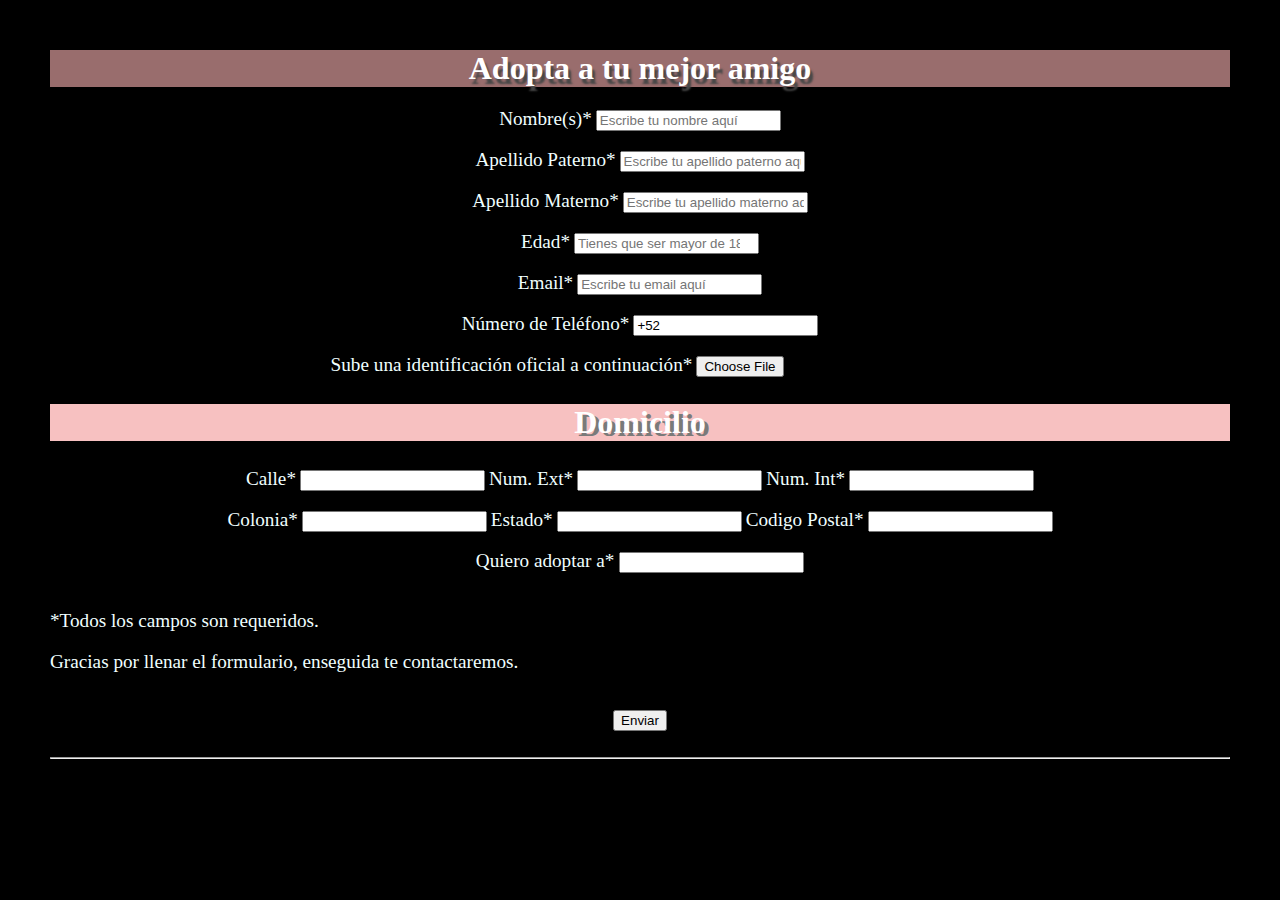
<file: formulario.html>
<!DOCTYPE html>
<html lang="en"> <!-- Language English-->

<head> <!--Header-->
    <meta charset="UTF-8"> <!--Meta es para navegadores, una biblioteca-->
    <meta htt-equiv="X-UA-Compatible" content="IE-edge">
    <meta name "5500" content="width=device-width, initial-scale=1.0">
    <title>Centro de Adopción</title>
    <link href="./assets/styles/style.css" rel="stylesheet">
</head>

<body>

    <form>
        <h1>Adopta a tu mejor amigo</h1>

        <label for="nombre">Nombre(s)*</label>
        <input id="nombre" type="text" maxlength="50" placeholder="Escribe tu nombre aquí" required>

        <br>
        <br>

        <label for="apellido paterno">Apellido Paterno*</label>
        <input id="apellido paterno" placeholder="Escribe tu apellido paterno aquí" required>

        <br>
        <br>

        <label for="apellido materno">Apellido Materno*</label>
        <input id="apellido materno" placeholder="Escribe tu apellido materno aquí" required>

        <br>
        <br>

        <label for="edad">Edad*</label>
        <input id="edad" type="number" min="18" required placeholder="Tienes que ser mayor de 18 años">

        <br>
        <br>

        <label for="email">Email*</label>
        <input id="email" type="email" required placeholder="Escribe tu email aquí">

        <br>
        <br>

        <label for="tel">Número de Teléfono*</label>
        <input id="tel" type="tel" maxlength="13" value="+52" required placeholder="Escribe tu número de teléfono aquí">

        <br>
        <br>

        <label for="identificación">Sube una identificación oficial a continuación*</label>
        <input id="identificación" type="file" accept=".pdf" placeholder="Sube tu identificación oficial en PDF"
            required>

        <br>

        <h2>Domicilio</h2>

        <label for="calle">Calle*</label>
        <input id="calle">

        <label for="ext">Num. Ext*</label>
        <input id="ext">

        <label for="int">Num. Int*</label>
        <input id="int">

        <br>
        <br>

        <label for="colonia">Colonia*</label>
        <input id="colonia">

        <label for="estado">Estado*</label>
        <input id="estado">

        <label for="cp">Codigo Postal*</label>
        <input id="cp">

        <br>
        <br>


        <label>Quiero adoptar a* </label>
        <input list="animales">
        <datalist id="animales">
            <option value="Gregorio y su carnalito" />
            <option value="Pana Miguel" />
            <option value="Max" />
            <option value="Shakira" />
            <option value="Mordelón" />
            <option value="Rocky" />
        </datalist>

        <br>
        <br>

        <p>*Todos los campos son requeridos.</p>
        <p>Gracias por llenar el formulario, enseguida te contactaremos.</p>

        <br>

        <input type="submit" value="Enviar" required>

        <br>
        <br>





    </form>

    <hr>
</file>
<file: assets/styles/style.css>
h1{ font-family: Georgia, 'Times New Roman', Times, serif; 
    color: #FFFFFF;
background: #996D6D;
text-shadow: #474747 3px 5px 2px;
color: #FFFFFF;
background: #996D6D;
 text-align: center;}
h2{font-family: 'Times New Roman', Times, serif; 
    color: #FFFFFF;
background: #F7C1C1;
text-shadow: 4px 3px 0px #7A7A7A;
color: #FFFFFF;
background: #F7C1C1;
 text-align: center; font-size: x-large;
font-size: xx-large;}
h3{font-family: 'Times New Roman', Times, serif; 
    color: #FFFFFF;
background: #333333;
text-shadow: #FFF 0px 0px 5px, #FFF 0px 0px 10px, #FFF 0px 0px 15px, #FF2D95 0px 0px 20px, #FF2D95 0px 0px 30px, #FF2D95 0px 0px 40px, #FF2D95 0px 0px 50px, #FF2D95 0px 0px 75px;
color: #FFFFFF;
background: #333333;
text-align: justify;
font-size: x-large;}
body{background-color: black; 
    margin: 50px; text-align: center;}
p{font-family: 'Times New Roman', Times, serif; 
    color: azure; text-align: justify;
font-size: larger;}
label{font-family: 'Times New Roman', Times, serif; 
    color: azure; text-align: justify;
font-size: larger;}
.link{color: rgb(211, 141, 188);}
</file>
